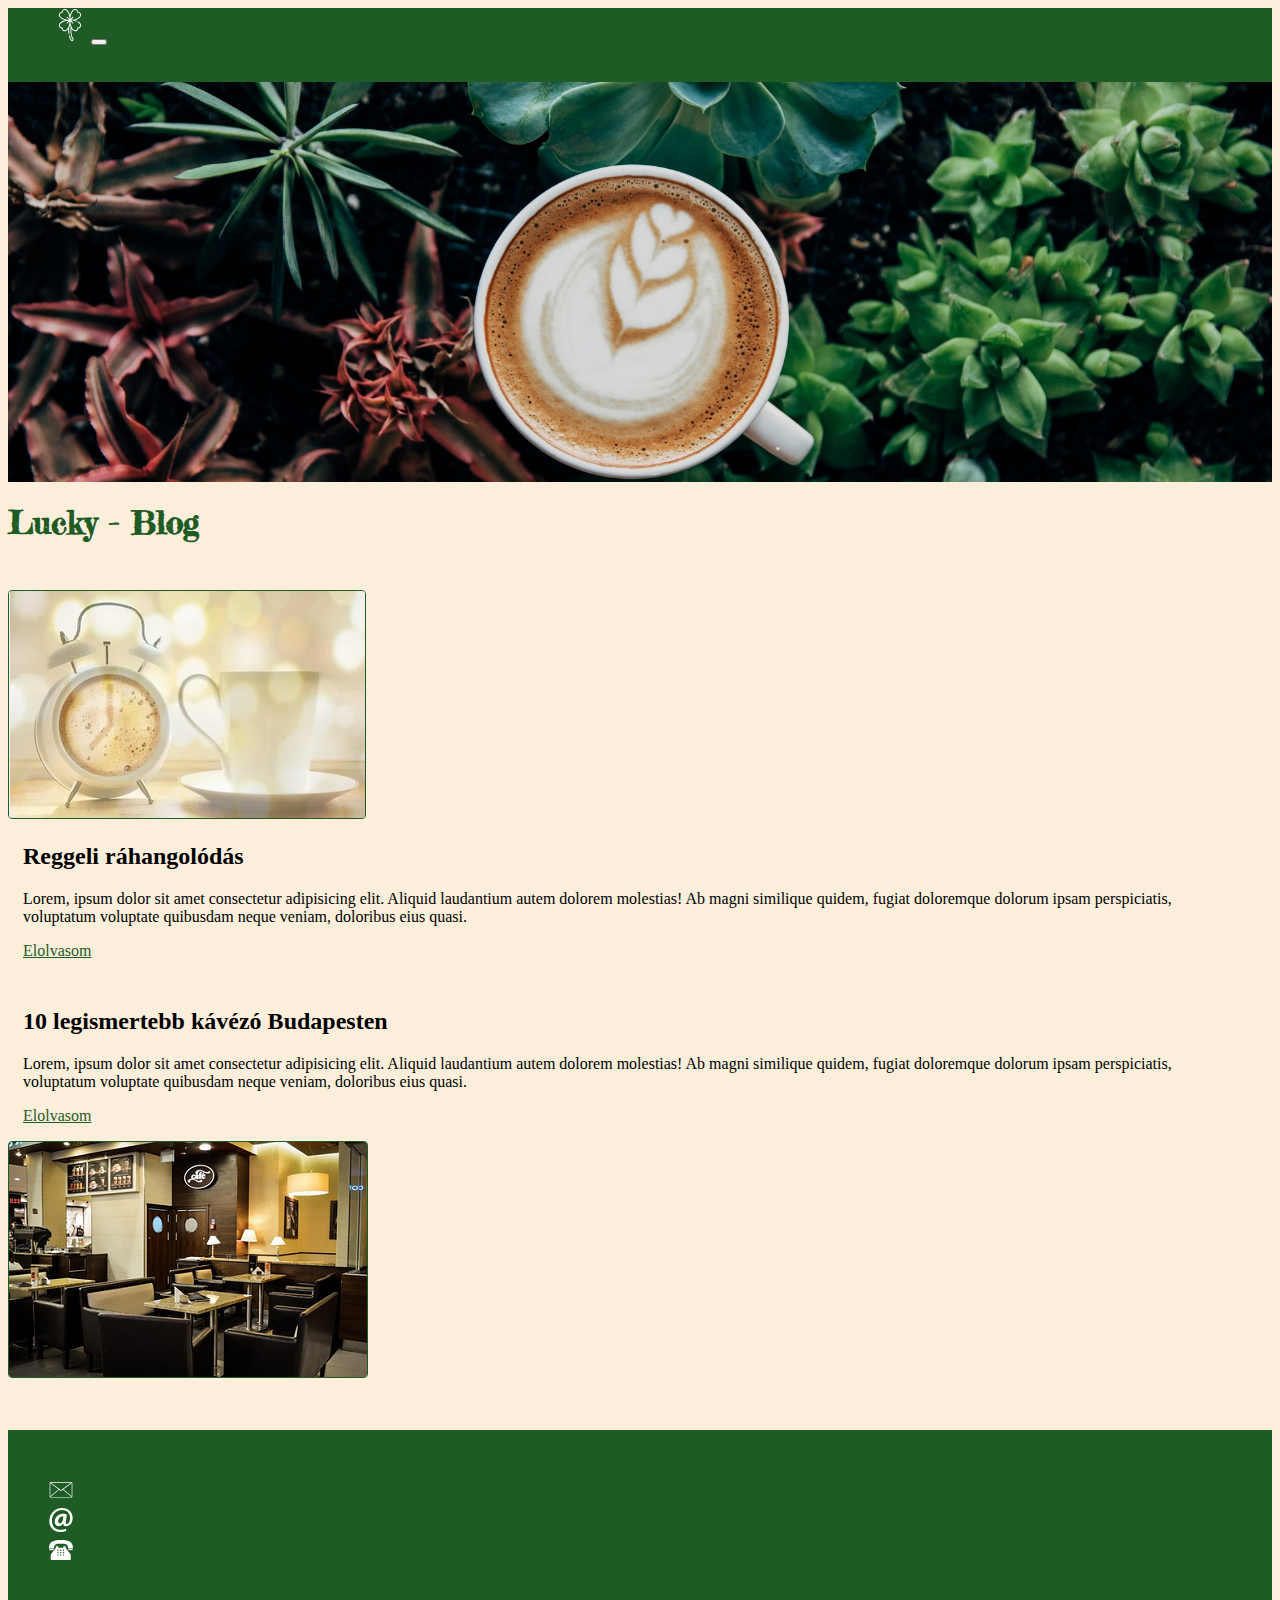
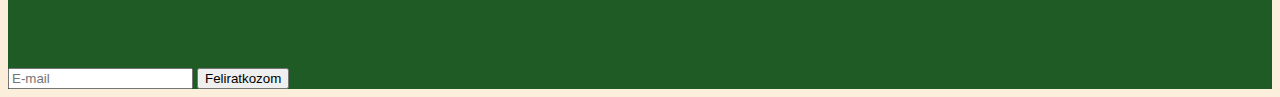
<file: blog.html>
<!doctype html>
<html lang="en">

<head>
	<!-- Required meta tags -->
	<meta charset="utf-8">
	<meta name="viewport" content="width=device-width, initial-scale=1, shrink-to-fit=no">

	<!-- Bootstrap CSS -->
	<link rel="stylesheet" href="https://cdn.jsdelivr.net/npm/bootstrap@4.6.1/dist/css/bootstrap.min.css"
		integrity="sha384-zCbKRCUGaJDkqS1kPbPd7TveP5iyJE0EjAuZQTgFLD2ylzuqKfdKlfG/eSrtxUkn" crossorigin="anonymous">
	<!-- Style CSS -->
	<link rel="stylesheet" href="./css/style.css">
	<link rel="stylesheet" href="./css/kave.css">
	<link rel="stylesheet" href="./css/blog.css">

	<title>Lucky Blog</title>
</head>

<body>


	<div class="container-fluid">

		<nav class="navbar navbar-expand-lg navbar-dark fixed-top">
			<a class="navbar-brand" href="#">Lucky
				<img src="./img/svg/clover.svg" alt="">
			</a>
			<button class="navbar-toggler" type="button" data-toggle="collapse" data-target="#navbarNavAltMarkup"
				aria-controls="navbarNavAltMarkup" aria-expanded="false" aria-label="Toggle navigation">
				<span class="navbar-toggler-icon"></span>
			</button>
			<div class="collapse navbar-collapse" id="navbarNavAltMarkup">
				<div class="navbar-nav mr-auto">
					<a class="nav-link active" href="index.html">Főoldal</a>
					<a class="nav-link" href="kave.html">Kávéfajták</a>
					<a class="nav-link" href="suti.html">Sütemények</a>
					<a class="nav-link" href="blog.html">Blog</a>
				</div>
				<div class="navbar-nav ml-auto">
					<a class="nav-link active" href="#">Bejelentkezés</a>
					<a class="nav-link" href="#">Regisztráció</a>
				</div>
			</div>
		</nav>
		<div class="banner"></div>

		<div class="container">
			<h1 class="text-center p-3">Lucky - Blog</h1>

			<div class="row sect text-justify pb-3">
				<div class="col-md-4">
					<img src="./img/reggel.png" class="img-fluid" alt="reggel">
				</div>
				<div class="col-md-8 textRight">
					<h2>Reggeli ráhangolódás</h2>
					<p>Lorem, ipsum dolor sit amet consectetur adipisicing elit. Aliquid laudantium autem dolorem molestias! Ab
						magni similique quidem, fugiat doloremque dolorum ipsam perspiciatis, voluptatum voluptate quibusdam neque
						veniam, doloribus eius quasi.</p>
					<a href="#" class="btn btn-outline-success">Elolvasom</a>
				</div>
			</div>

			<div class="row sect text-justify d-flex justify-content-between">
				<div class="col-md-8 textLeft">
					<h2>10 legismertebb kávézó Budapesten</h2>
					<p>Lorem, ipsum dolor sit amet consectetur adipisicing elit. Aliquid laudantium autem dolorem molestias! Ab
						magni similique quidem, fugiat doloremque dolorum ipsam perspiciatis, voluptatum voluptate quibusdam neque
						veniam, doloribus eius quasi.</p>
					<a href="#" class="btn btn-outline-success">Elolvasom</a>
				</div>
				<div class="col-md-4">
					<img src="./img/kavezo.png" class="img-fluid" alt="kavezo">
				</div>
			</div>
		</div>
	</div>



	</div>
	<footer class="container-fluid text-white">
		<div class="row">
			<div class="col-md-4 col-12 offset-md-1">
				<h2>Kapcsolat</h2>
				<ul>
					<li><img src="./img/svg/letter.svg" alt="">Lucky Kávézó</li>
					<li><img src="./img/svg/email.svg" alt="">lucky@gmail.com</li>
					<li><img src="./img/svg/phone.svg" alt="">+36-33-158-5588</li>
				</ul>
			</div>
			<div class="col-md-4 col-12">
				<h2>Kávé Magazin</h2>
				<p>Iratkozz fel a kávémagazinunkra!</p>
				<form class="form-inline">
					<input type="text" class="form-control" placeholder="E-mail">
					<button class="btn btn-success">Feliratkozom</button>
				</form>
			</div>
		</div>

	</footer>


	<!-- Option 1: jQuery and Bootstrap Bundle (includes Popper) -->
	<script src="https://cdn.jsdelivr.net/npm/jquery@3.5.1/dist/jquery.slim.min.js"
		integrity="sha384-DfXdz2htPH0lsSSs5nCTpuj/zy4C+OGpamoFVy38MVBnE+IbbVYUew+OrCXaRkfj"
		crossorigin="anonymous"></script>
	<script src="https://cdn.jsdelivr.net/npm/bootstrap@4.6.1/dist/js/bootstrap.bundle.min.js"
		integrity="sha384-fQybjgWLrvvRgtW6bFlB7jaZrFsaBXjsOMm/tB9LTS58ONXgqbR9W8oWht/amnpF"
		crossorigin="anonymous"></script>

</body>

</html>
</file>
<file: css/style.css>
@import url('https://fonts.googleapis.com/css2?family=Fredericka+the+Great&display=swap');


.navbar-brand img {
	max-height: 2rem;
}
nav, footer {
	background-color: #1f5b25;
}
h1{
	font-family: 'Fredericka the Great', cursive;
}
h5 {
	font-family: Verdana, Geneva, Tahoma, sans-serif;
	font-variant: small-caps;

}
a { color: inherit; }
a:hover {
	text-decoration: none;
	color: #1f5b25;
}
li
</file>
<file: css/kave.css>
.banner {
	height: 400px;
	width: auto;
	background-image: url(../img/banner.jpg);
	background-size: cover;
	background-position: center center;
}
body {
	background-color: #fbefdb;
	color: #1f5b25;
}
li {
	list-style: none;
}
li img {
	height: 1.5rem;
	padding-right: 0.5rem;
}
</file>
<file: css/blog.css>
img {
	border: 1px solid #1F5C25;
	border-radius: 4px;
}
.sect {
	margin: 3rem 2rem 3rem 0;
}
.textRight {
	padding: 0 0 0 15px;
}
.textLeft {
	padding: 0 2rem 1rem 15px ;
}
.sect p, .sect h2{
	color: black;
}
</file>
